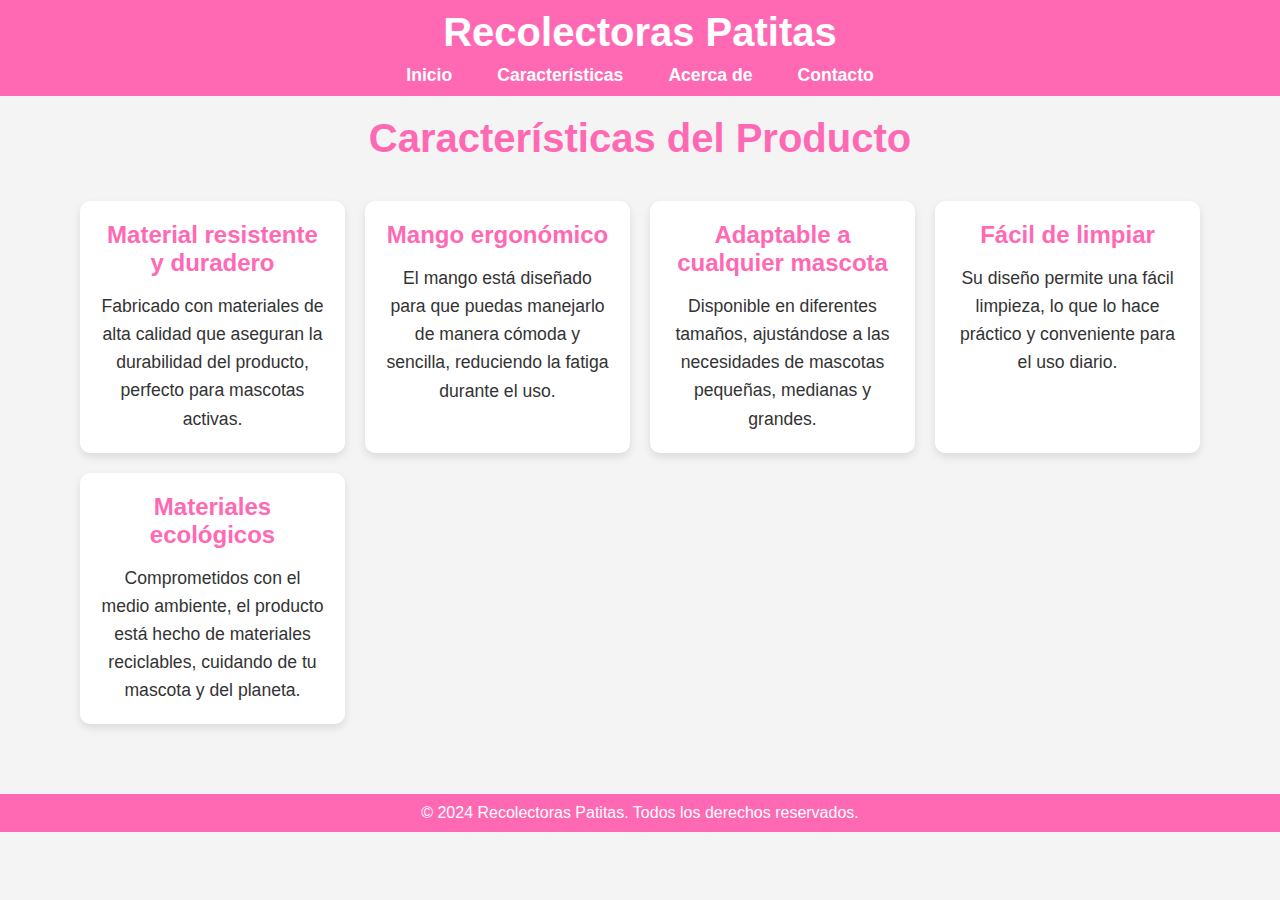
<file: features.html>
<!DOCTYPE html>
<html lang="es">
<head>
    <meta charset="UTF-8">
    <meta name="viewport" content="width=device-width, initial-scale=1.0">
    <title>Características - Recolectoras Patitas</title>
    <link rel="stylesheet" href="styles.css">
    <style>
        body {
            font-family: Arial, sans-serif;
            background-color: #f4f4f4;
            margin: 0;
            padding: 0;
        }
        header {
            background-color: #FF69B4;
            color: white;
            padding: 10px 0;
            text-align: center;
        }
        nav ul {
            list-style: none;
            padding: 0;
            display: flex;
            justify-content: center;
            gap: 15px;
        }
        nav ul li {
            display: inline;
        }
        nav ul li a {
            text-decoration: none;
            color: white;
            font-weight: bold;
        }
        nav ul li a:hover {
            text-decoration: underline;
        }
        main {
            padding: 20px;
            max-width: 1200px;
            margin: 0 auto;
            text-align: center;
        }
        h2 {
            color: #FF69B4;
            font-size: 2.5em;
            margin-bottom: 20px;
        }
        .features-container {
            display: grid;
            grid-template-columns: repeat(auto-fit, minmax(250px, 1fr));
            gap: 20px;
            padding: 20px;
        }
        .card {
            background-color: white;
            padding: 20px;
            border-radius: 10px;
            box-shadow: 0 4px 8px rgba(0, 0, 0, 0.1);
            transition: transform 0.3s, box-shadow 0.3s;
        }
        .card:hover {
            transform: translateY(-10px);
            box-shadow: 0 8px 16px rgba(0, 0, 0, 0.2);
        }
        .card h3 {
            color: #FF69B4;
            font-size: 1.5em;
            margin-bottom: 15px;
        }
        .card p {
            font-size: 1.1em;
            line-height: 1.6;
            color: #333;
        }
        footer {
            background-color: #FF69B4;
            color: white;
            text-align: center;
            padding: 10px 0;
            margin-top: 30px;
        }
    </style>
</head>
<body>
    <header>
        <h1>Recolectoras Patitas</h1>
        <nav>
            <ul>
                <li><a href="index.html">Inicio</a></li>
                <li><a href="features.html">Características</a></li>
                <li><a href="about.html">Acerca de</a></li>
                <li><a href="contact.html">Contacto</a></li>
            </ul>
        </nav>
    </header>
    
    <main>
        <section>
            <h2>Características del Producto</h2>
            <div class="features-container">
                <div class="card">
                    <h3>Material resistente y duradero</h3>
                    <p>Fabricado con materiales de alta calidad que aseguran la durabilidad del producto, perfecto para mascotas activas.</p>
                </div>
                <div class="card">
                    <h3>Mango ergonómico</h3>
                    <p>El mango está diseñado para que puedas manejarlo de manera cómoda y sencilla, reduciendo la fatiga durante el uso.</p>
                </div>
                <div class="card">
                    <h3>Adaptable a cualquier mascota</h3>
                    <p>Disponible en diferentes tamaños, ajustándose a las necesidades de mascotas pequeñas, medianas y grandes.</p>
                </div>
                <div class="card">
                    <h3>Fácil de limpiar</h3>
                    <p>Su diseño permite una fácil limpieza, lo que lo hace práctico y conveniente para el uso diario.</p>
                </div>
                <div class="card">
                    <h3>Materiales ecológicos</h3>
                    <p>Comprometidos con el medio ambiente, el producto está hecho de materiales reciclables, cuidando de tu mascota y del planeta.</p>
                </div>
            </div>
        </section>
    </main>

    <footer>
        <p>© 2024 Recolectoras Patitas. Todos los derechos reservados.</p>
    </footer>
</body>
</html>
</file>
<file: styles.css>
* {
    margin: 0;
    padding: 0;
    box-sizing: border-box;
}

body {
    font-family: 'Arial', sans-serif;
    background-color: #ffeef2;
    color: #333;
}

header {
    background-color: #ff4da6;
    padding: 20px;
    text-align: center;
    color: white;
}

header h1 {
    font-size: 2.5rem;
    font-weight: bold;
}

nav {
    margin-top: 10px;
}

nav ul {
    list-style: none;
    display: flex;
    justify-content: center;
}

nav ul li {
    margin: 0 15px;
}

nav ul li a {
    text-decoration: none;
    color: white;
    font-size: 1.1rem;
    transition: color 0.3s;
}

nav ul li a:hover {
    color: #ffeef2;
}

main {
    padding: 20px;
    text-align: center;
}

.hero-section {
    padding: 50px 0;
    background-color: #ffccf2;
    border-radius: 15px;
    box-shadow: 0 5px 15px rgba(0, 0, 0, 0.1);
}

.hero-section h2 {
    font-size: 2rem;
    margin-bottom: 20px;
    color: #ff4da6;
}

.hero-section p {
    font-size: 1.2rem;
    margin-bottom: 30px;
}

.hero-image {
    max-width: 100%;
    height: auto;
    border-radius: 10px;
}

.cta-button {
    padding: 15px 30px;
    background-color: #ff4da6;
    color: white;
    text-decoration: none;
    border-radius: 50px;
    transition: background-color 0.3s;
}

.cta-button:hover {
    background-color: #e0007a;
}

.features-list {
    list-style: disc;
    padding-left: 40px;
    text-align: left;
}

footer {
    margin-top: 50px;
    padding: 10px;
    background-color: #ff4da6;
    color: white;
    text-align: center;
}
</file>
